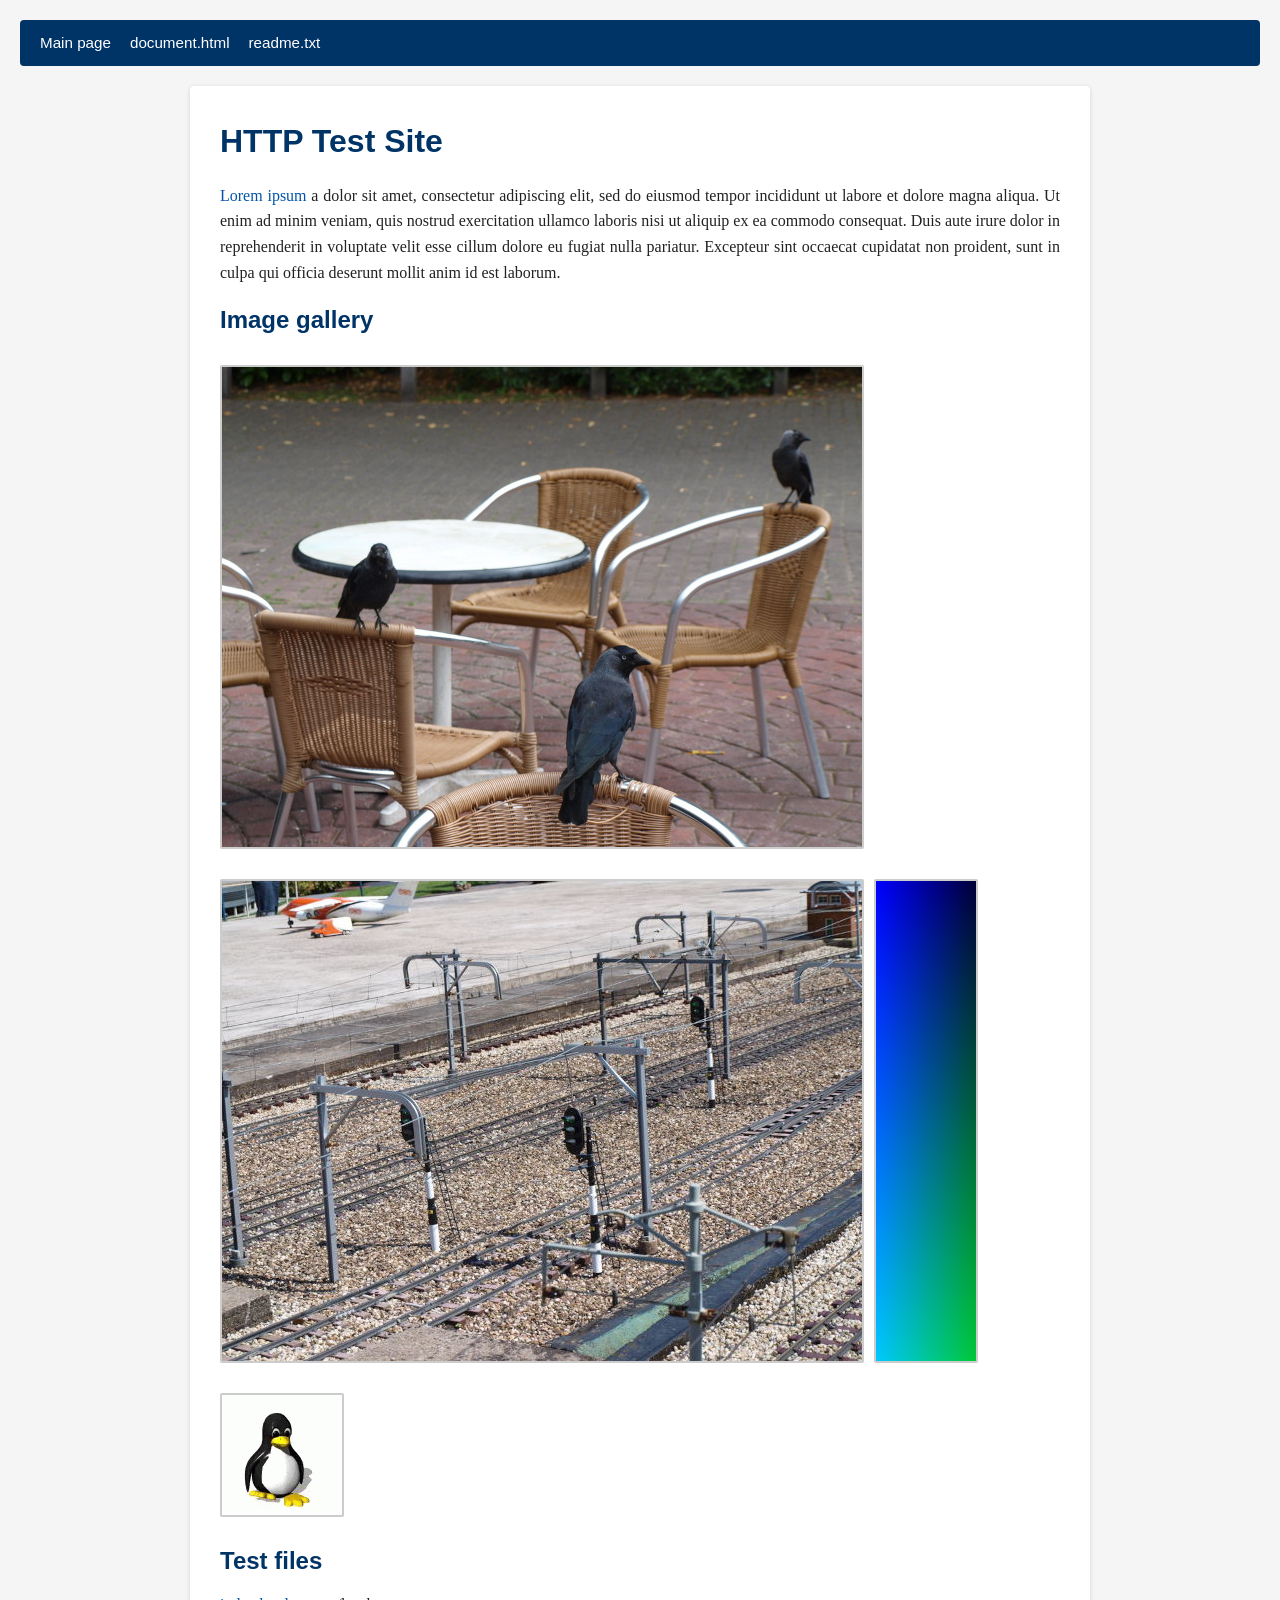
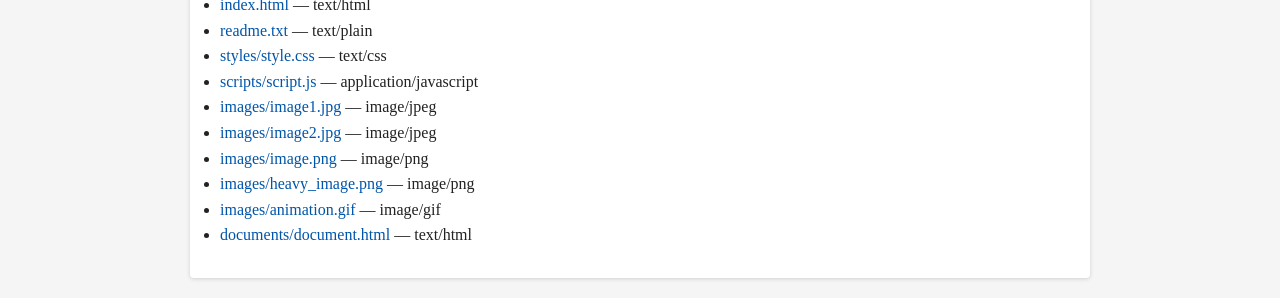
<file: test_site/index.html>
<!DOCTYPE html PUBLIC "-//W3C//DTD HTML 4.01 Transitional//EN">
<html>

<head>
    <meta http-equiv='content-type' content='text/html;charset=UTF-8'>
    <meta http-equiv='content-language' content='pl'>
    <title>HTTP TEST SITE</title>
    <link rel='stylesheet' type='text/css' href='styles/style.css'>
</head>

<body lang='pl'>
    <nav>
        <a href='/'>Main page</a>
        <a href='documents/document.html'>document.html</a>
        <a href='readme.txt'>readme.txt</a>
    </nav>
    <div class='container'>
        <h1>HTTP Test Site</h1>
        <p><a href='documents/document.html'>Lorem ipsum</a> a dolor sit amet, consectetur adipiscing elit, sed do
            eiusmod tempor incididunt ut labore et dolore magna aliqua. Ut enim ad minim veniam, quis nostrud
            exercitation ullamco laboris nisi ut aliquip ex ea commodo consequat. Duis aute irure dolor in reprehenderit
            in voluptate velit esse cillum dolore eu fugiat nulla pariatur. Excepteur sint occaecat cupidatat non
            proident, sunt in culpa qui officia deserunt mollit anim id est laborum.</p>
        <h2>Image gallery</h2>
        <div class='gallery'>
            <img src='images/image1.jpg' alt='Zdjęcie JPEG 1'>
            <img src='images/image2.jpg' alt='Zdjęcie JPEG 2'>
            <img src='images/image.png' alt='Obraz PNG'>
            <img src='images/animation.gif' alt='Animacja GIF'>
        </div>
        <h2>Test files</h2>
        <ul>
            <li><a href='index.html'>index.html</a> &mdash; text/html</li>
            <li><a href='readme.txt'>readme.txt</a> &mdash; text/plain</li>
            <li><a href='styles/style.css'>styles/style.css</a> &mdash; text/css</li>
            <li><a href='scripts/script.js'>scripts/script.js</a> &mdash; application/javascript</li>
            <li><a href='images/image1.jpg'>images/image1.jpg</a> &mdash; image/jpeg</li>
            <li><a href='images/image2.jpg'>images/image2.jpg</a> &mdash; image/jpeg</li>
            <li><a href='images/image.png'>images/image.png</a> &mdash; image/png</li>
            <li><a href='images/heavy_image.png'>images/heavy_image.png</a> &mdash; image/png</li>
            <li><a href='images/animation.gif'>images/animation.gif</a> &mdash; image/gif</li>
            <li><a href='documents/document.html'>documents/document.html</a> &mdash; text/html</li>
        </ul>
    </div>
    <script src='scripts/script.js'></script>
</body>

</html>
</file>
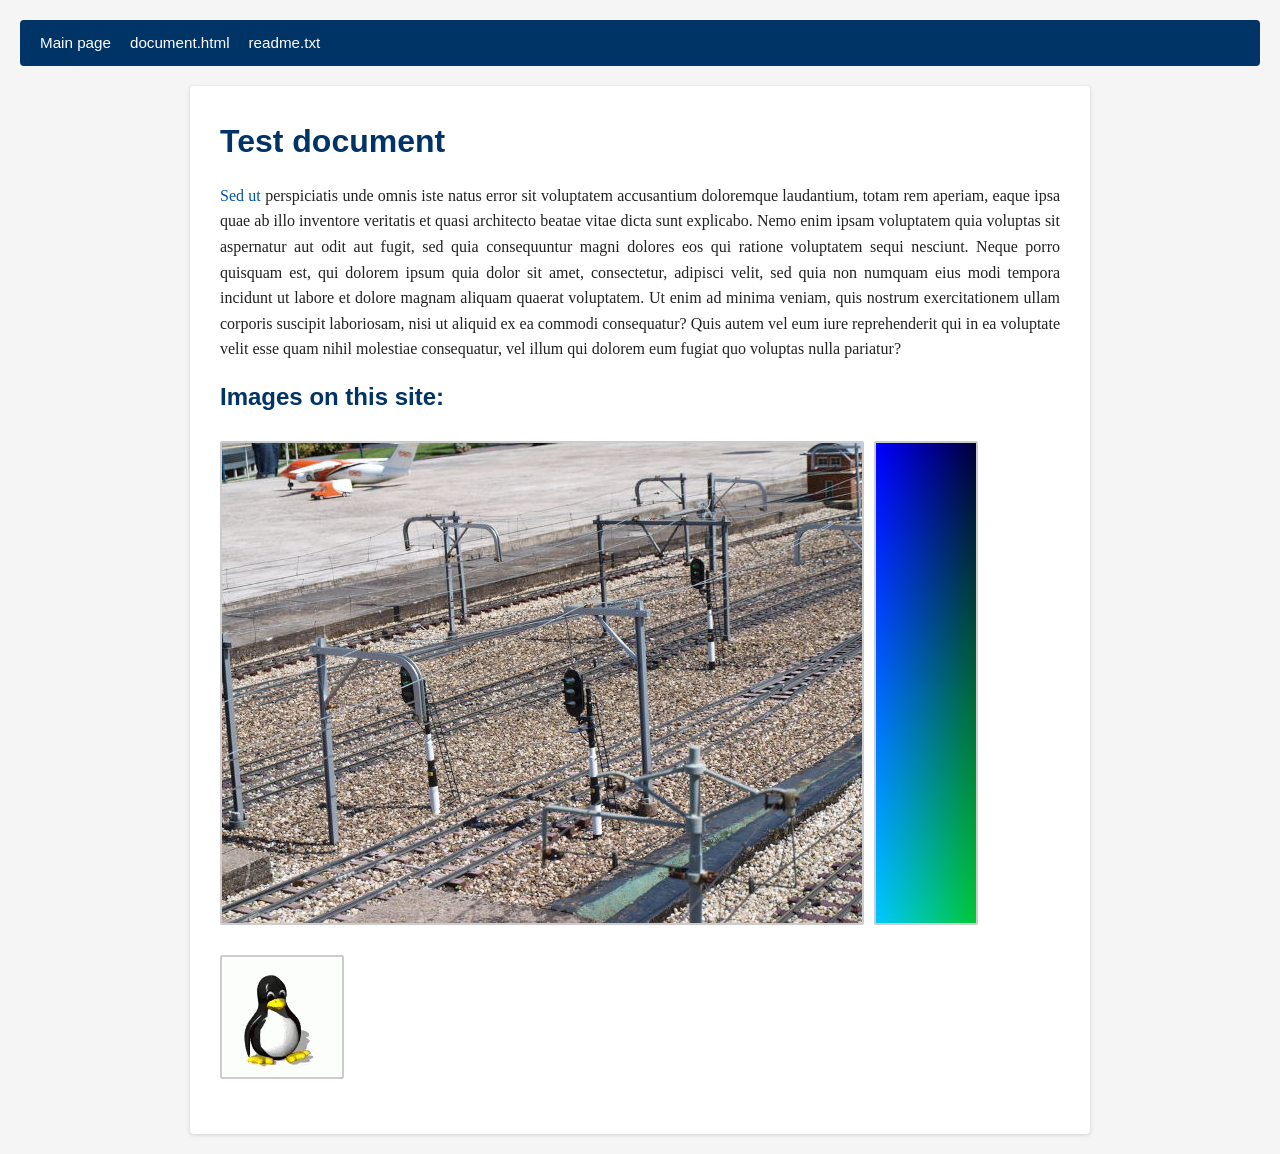
<file: test_site/documents/document.html>
<!DOCTYPE html PUBLIC "-//W3C//DTD HTML 4.01 Transitional//EN">
<html>

<head>
    <meta http-equiv='content-type' content='text/html;charset=UTF-8'>
    <meta http-equiv='content-language' content='pl'>
    <title>DOCUMENT</title>
    <link rel='stylesheet' type='text/css' href='../styles/style.css'>
</head>

<body lang='pl'>
    <nav>
        <a href='/'>Main page</a>
        <a href='../documents/document.html'>document.html</a>
        <a href='../readme.txt'>readme.txt</a>
    </nav>
    <div class='container'>
        <h1>Test document</h1>
        <p><a href='../index.html'>Sed ut</a> perspiciatis unde omnis iste natus error sit voluptatem accusantium
            doloremque laudantium, totam rem aperiam, eaque ipsa quae ab illo inventore veritatis et quasi architecto
            beatae vitae dicta sunt explicabo. Nemo enim ipsam voluptatem quia voluptas sit aspernatur aut odit aut
            fugit, sed quia consequuntur magni dolores eos qui ratione voluptatem sequi nesciunt. Neque porro quisquam
            est, qui dolorem ipsum quia dolor sit amet, consectetur, adipisci velit, sed quia non numquam eius modi
            tempora incidunt ut labore et dolore magnam aliquam quaerat voluptatem. Ut enim ad minima veniam, quis
            nostrum exercitationem ullam corporis suscipit laboriosam, nisi ut aliquid ex ea commodi consequatur? Quis
            autem vel eum iure reprehenderit qui in ea voluptate velit esse quam nihil molestiae consequatur, vel illum
            qui dolorem eum fugiat quo voluptas nulla pariatur?</p>
        <h2>Images on this site:</h2>
        <div class='gallery'>
            <img src='../images/image2.jpg' alt='Zdjęcie JPEG 2'>
            <img src='../images/image.png' alt='Obraz PNG'>
            <img src='../images/animation.gif' alt='Animacja GIF'>
        </div>
    </div>
    <script src='../scripts/script.js'></script>
</body>

</html>
</file>
<file: test_site/styles/style.css>
/* HTTP Test Site - Stylesheet */

* {
    box-sizing: border-box;
    margin: 0;
    padding: 0;
}

body {
    font-family: Georgia, 'Times New Roman', serif;
    font-size: 16px;
    line-height: 1.6;
    color: #222;
    background-color: #f5f5f5;
    padding: 20px;
}

h1,
h2,
h3 {
    font-family: Arial, Helvetica, sans-serif;
    color: #003366;
    margin-bottom: 0.5em;
}

h1 {
    font-size: 2em;
}

h2 {
    font-size: 1.5em;
}

p {
    margin-bottom: 1em;
    text-align: justify;
}

a {
    color: #0055aa;
    text-decoration: none;
}

a:hover {
    text-decoration: underline;
}

img {
    display: block;
    max-width: 100%;
    height: auto;
    margin: 10px 0;
    border: 1px solid #ccc;
}

nav {
    background-color: #003366;
    padding: 10px 20px;
    margin-bottom: 20px;
    border-radius: 4px;
}

nav a {
    color: #fff;
    margin-right: 15px;
    font-family: Arial, sans-serif;
    font-size: 0.95em;
}

nav a:hover {
    color: #aad4ff;
}

.container {
    max-width: 900px;
    margin: 0 auto;
    background-color: #fff;
    padding: 30px;
    border-radius: 4px;
    box-shadow: 0 1px 4px rgba(0, 0, 0, 0.15);
}

.gallery {
    display: flex;
    flex-wrap: wrap;
    gap: 10px;
    margin: 15px 0;
}

.gallery img {
    border: 2px solid #ccc;
    border-radius: 2px;
}

footer {
    margin-top: 30px;
    padding-top: 10px;
    border-top: 1px solid #ccc;
    font-size: 0.85em;
    color: #666;
    font-family: Arial, sans-serif;
}
</file>
